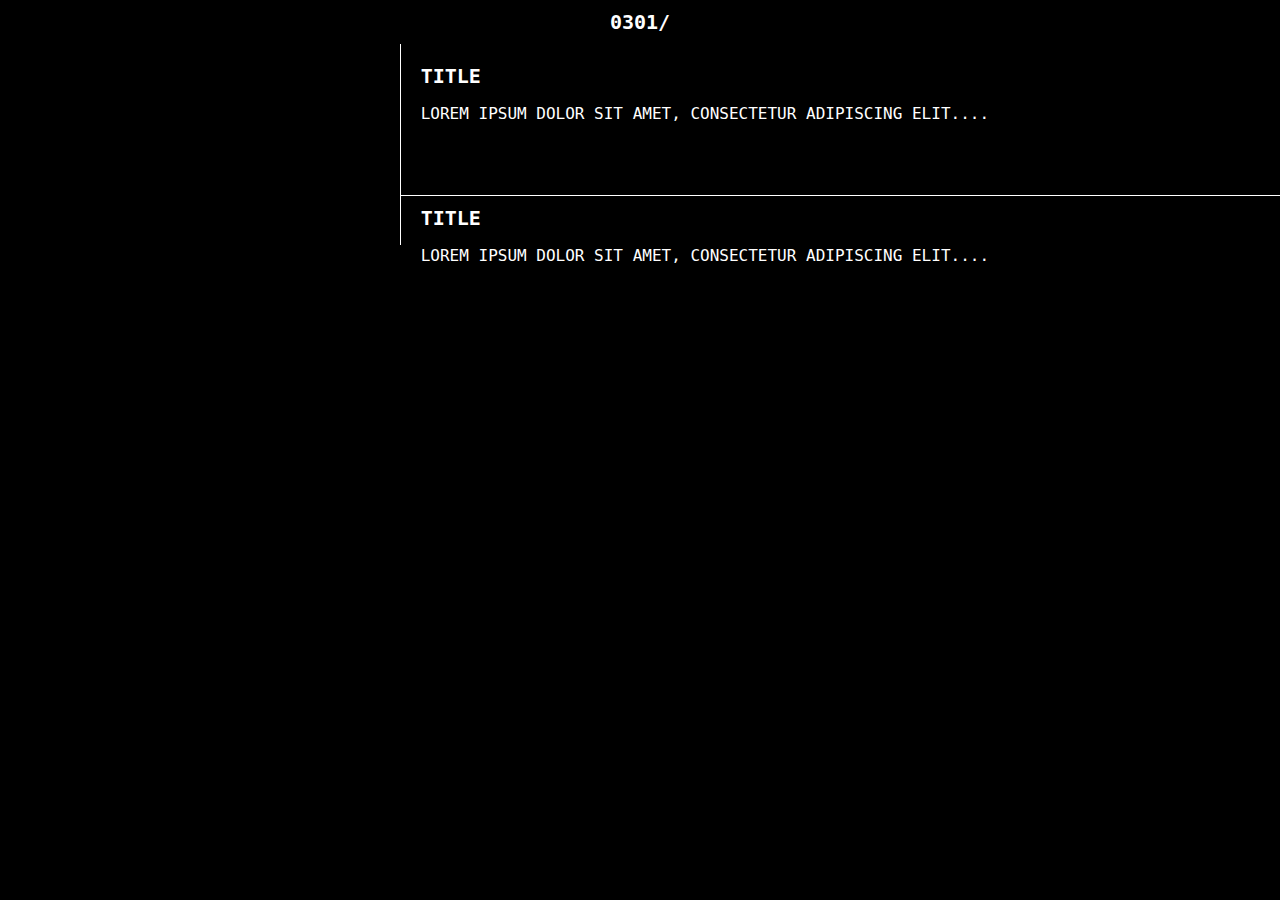
<file: 0. Test - Don't use/index.html>
<!DOCTYPE html>
<html lang="en">
<head>
  <meta charset="UTF-8">
  <meta name="viewport" content="width=device-width, initial-scale=1.0">
  <link rel="stylesheet" href="styles.css">
  <title>0301 - Home</title>
</head>
<body>
  <div id="top-bar">
    <div class="page-number">0301/</div>
  </div>

  <div class="container">
    <div id="left-menu">
    </div>

    <div id="content">
      <div class="title">Title</div>
      <div id="top-content">
        <p>Lorem ipsum dolor sit amet, consectetur adipiscing elit....</p>
      </div>
      <div class="line"></div>
      <div class="title">Title</div>
      <div id="bottom-content">
        <p>Lorem ipsum dolor sit amet, consectetur adipiscing elit....</p>
      </div>
    </div>
  </div>
</body>
</html>
</file>
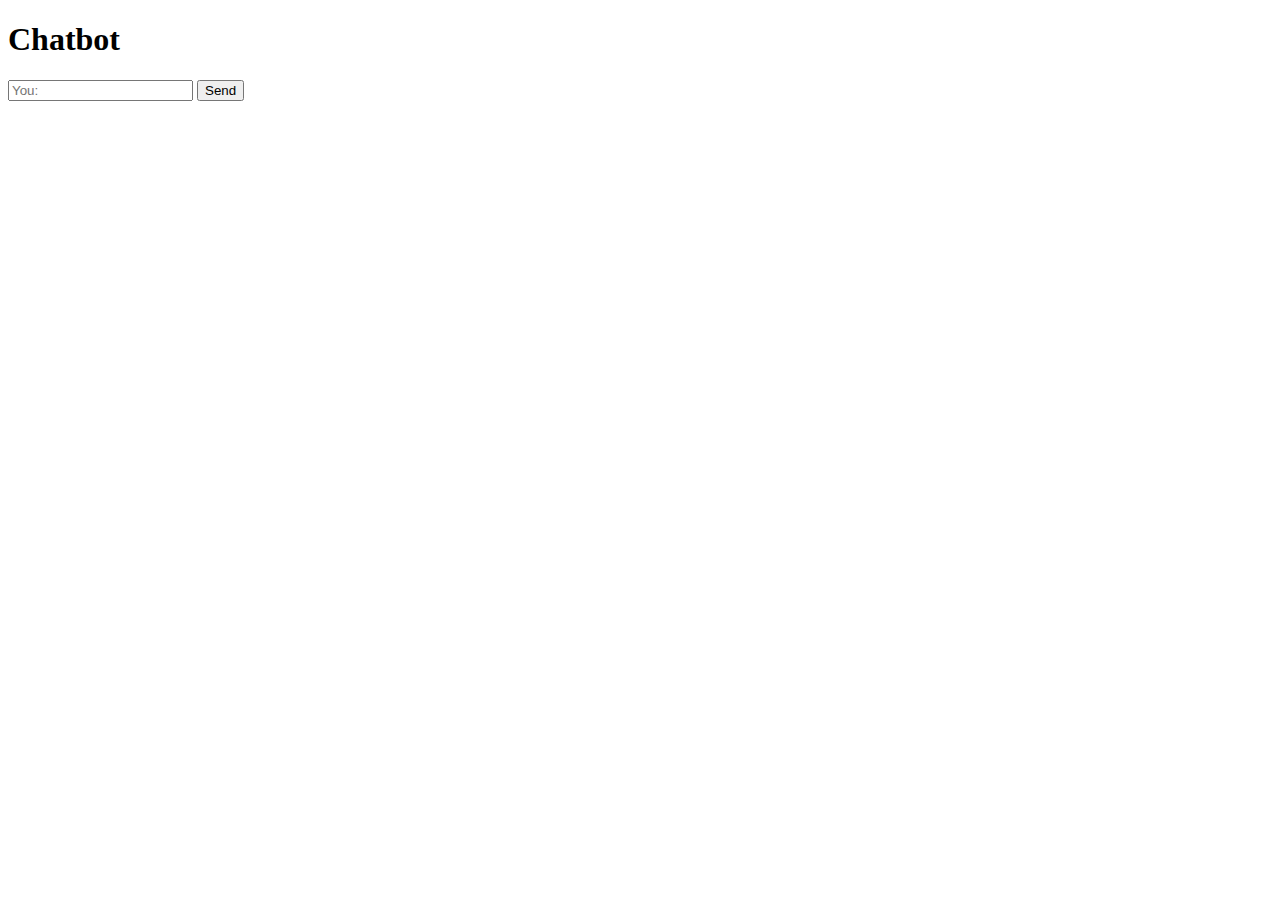
<file: 1. Chatbox/templates/index.html>
<!DOCTYPE html>
<html lang="en">
<head>
    <meta charset="UTF-8">
    <meta name="viewport" content="width=device-width, initial-scale=1.0">
    <title>Chatbot</title>
</head>
<body>
    <h1>Chatbot</h1>
    <form action="/chat" method="post">
        <input type="text" name="user_input" placeholder="You:">
        <button type="submit">Send</button>
    </form>
</body>
</html>
</file>
<file: 0. Test - Don't use/styles.css>
body {
    background-color: black;
    color: white;
    font-family: "Lucida Console", monospace;
    margin: 0;
    padding: 0;
  }
  
  #top-bar {
    background-color: black;
    padding: 10px;
    display: flex;
    justify-content: center; /* Center content horizontally */
    align-items: center; /* Center content vertically */
  }
  
  .page-number {
    text-transform: uppercase;
    font-size: 20px;
    font-weight: bold;
  }
  
  .container {
    display: flex;
  }
  
  #left-menu {
    width: 30%;
    border-right: 1px solid white;
    padding: 20px;
  }
  
  #content {
    width: 70%;
    padding: 20px;
  }
  
  .line {
    border-bottom: 1px solid white;
    margin: 10px 0;
  }
  
  .title {
    font-size: 20px;
    font-weight: bold;
    margin-bottom: 10px;
    text-transform: uppercase;
  }
  
  #top-content, #bottom-content {
    height: 50%;
  }
  
  #top-content p, #bottom-content p {
    text-transform: uppercase;
  }
  
  #left-menu, #content {
    position: relative;
  }
  
  .line {
    width: calc(100% + 40px);
    position: relative;
    left: -20px;
  }
</file>
